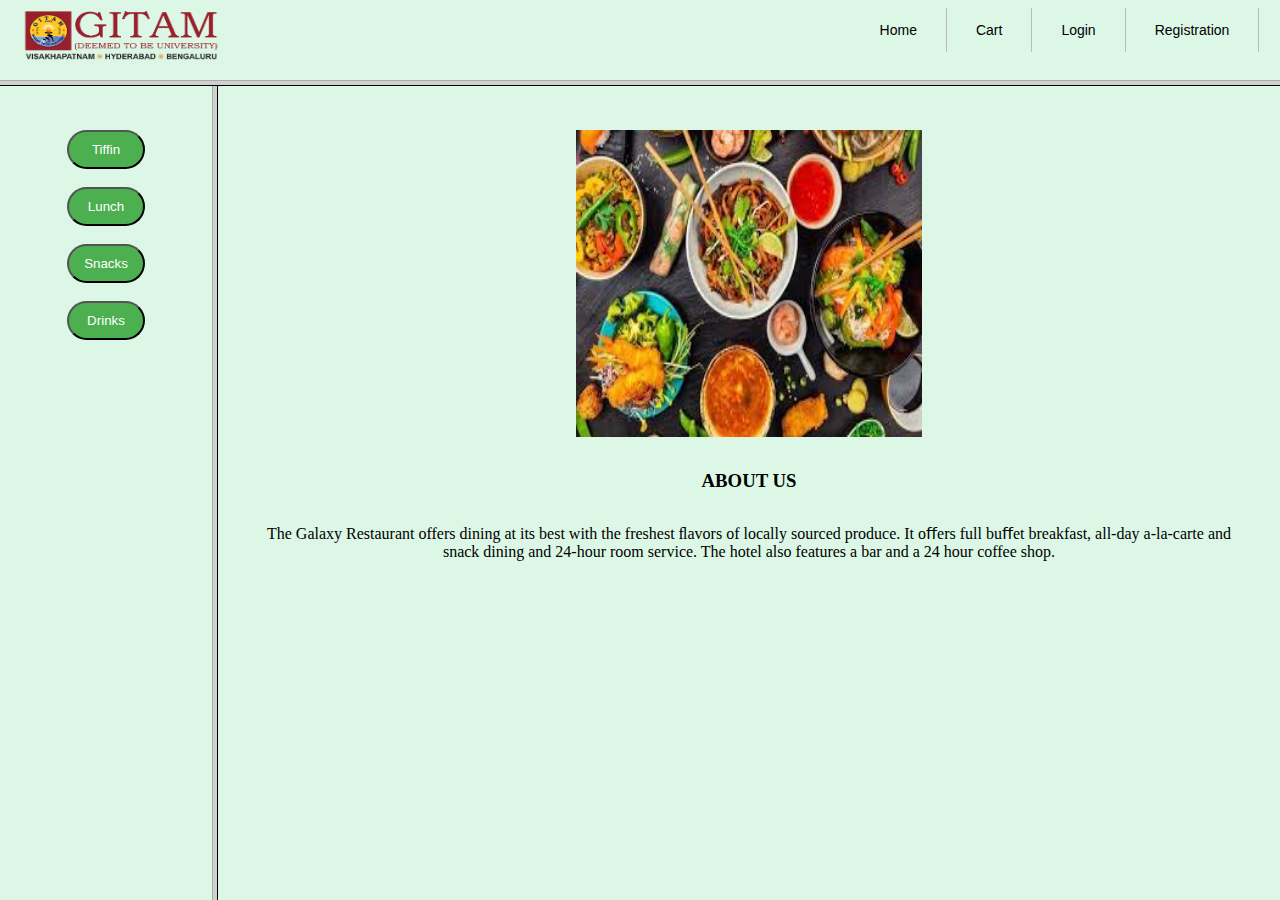
<file: index.html>
<!DOCTYPE html PUBLIC "-//W3C//DTD HTML 4.01 Frameset//EN" "http://www.w3.org/TR/html4/frameset.dtd">
<html>
<head>
<meta http-equiv="Content-Type" content="text/html; charset=ISO-8859-1">
<title>Insert title here</title>
</head>
<frameset rows="9%,91%">
    <frame src="header.html">
    <frameset cols="15%,75%">
    	<frame src = "menu.html"/>
    	<frame src = "body.html" name="body"/>
    </frameset>
</frameset>
</html>
</file>
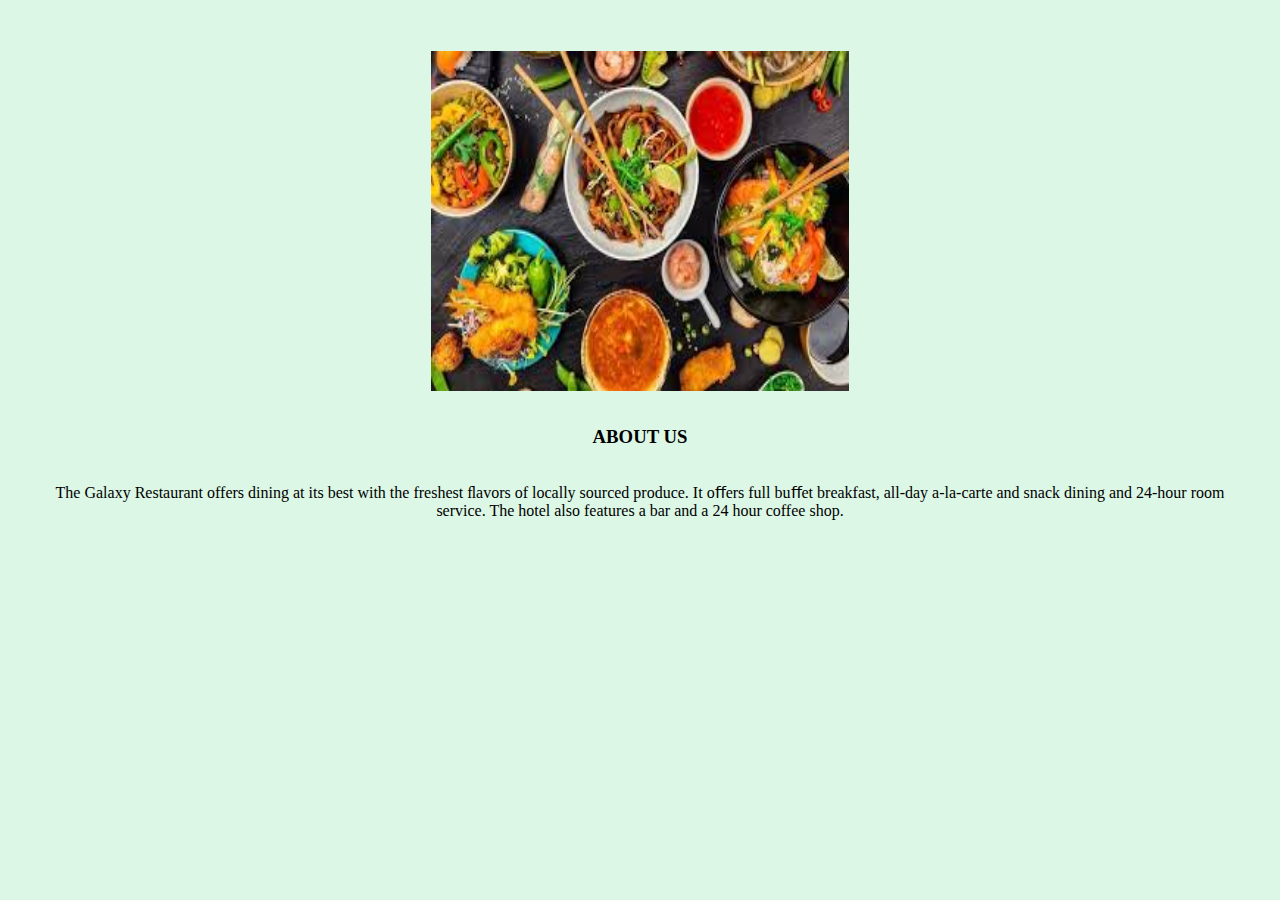
<file: body.html>
<html>
<head>
<style>
        *{
            background-color: #dcf7e6;
	    padding:0.7%;
        }
	.img{
	    width:35%;
	    height:40%;
	}
        .form{
            width: fit-content;
            /* background-color:beige; */
            font-family: Verdana, Geneva, Tahoma, sans-serif;
        }
        #btnSubmit{
            background-color: #4CAF50;
            color: white;
            padding: 10px 10px;
            width: 10%;
		border-radius: 55px;
        }

    </style>
</head>
<body>
<form action="action_page.php">
<center>
<img class="img" src="homeimg.jpg">
<h3>ABOUT US</h3>
<p>The Galaxy Restaurant offers dining at its best with the freshest ﬂavors of locally sourced produce. It oﬀers full buﬀet breakfast, all-day a-la-carte and snack dining and 24-hour room service. The hotel also features a bar and a 24 hour coffee shop.</p>
</center>
</form>
</body>
</html>
</file>
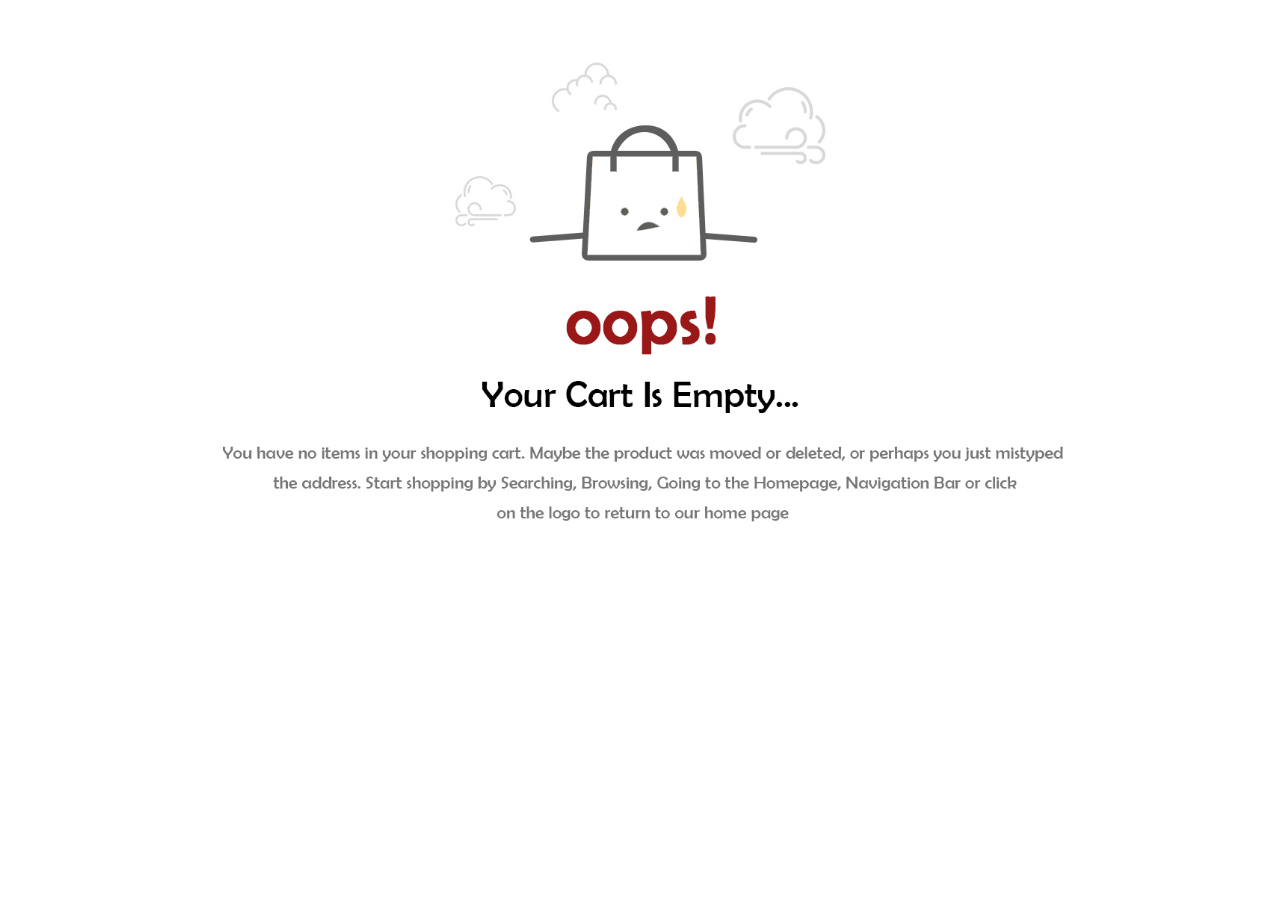
<file: cart.html>
<html>
<head>
<style>
ul.topnav {
  list-style-type: none;
  margin: 0;
  padding: 0;
  overflow: hidden;
  background-color: #dcf7e6;
  font-family: arial;
  text-align: left;
  width: 100%;
}
ul.topnav li {float: left;}
ul.topnav li a {
  display: block;
  color: black;
  text-align: center;
  padding: 14px 16px;
  text-decoration: none;
  float: left;
  font-size: 17px;
  border-right: 1px solid #bbb;
}
ul.topnav li.right {
	float: right;
}
</style>
</head>
<body>
<form action="action_page.php">
<center>
<img class="img" src="empty-cart.jpg" width="80%" heigth="70%">
</center>
</form>
</body>
</html>
</file>
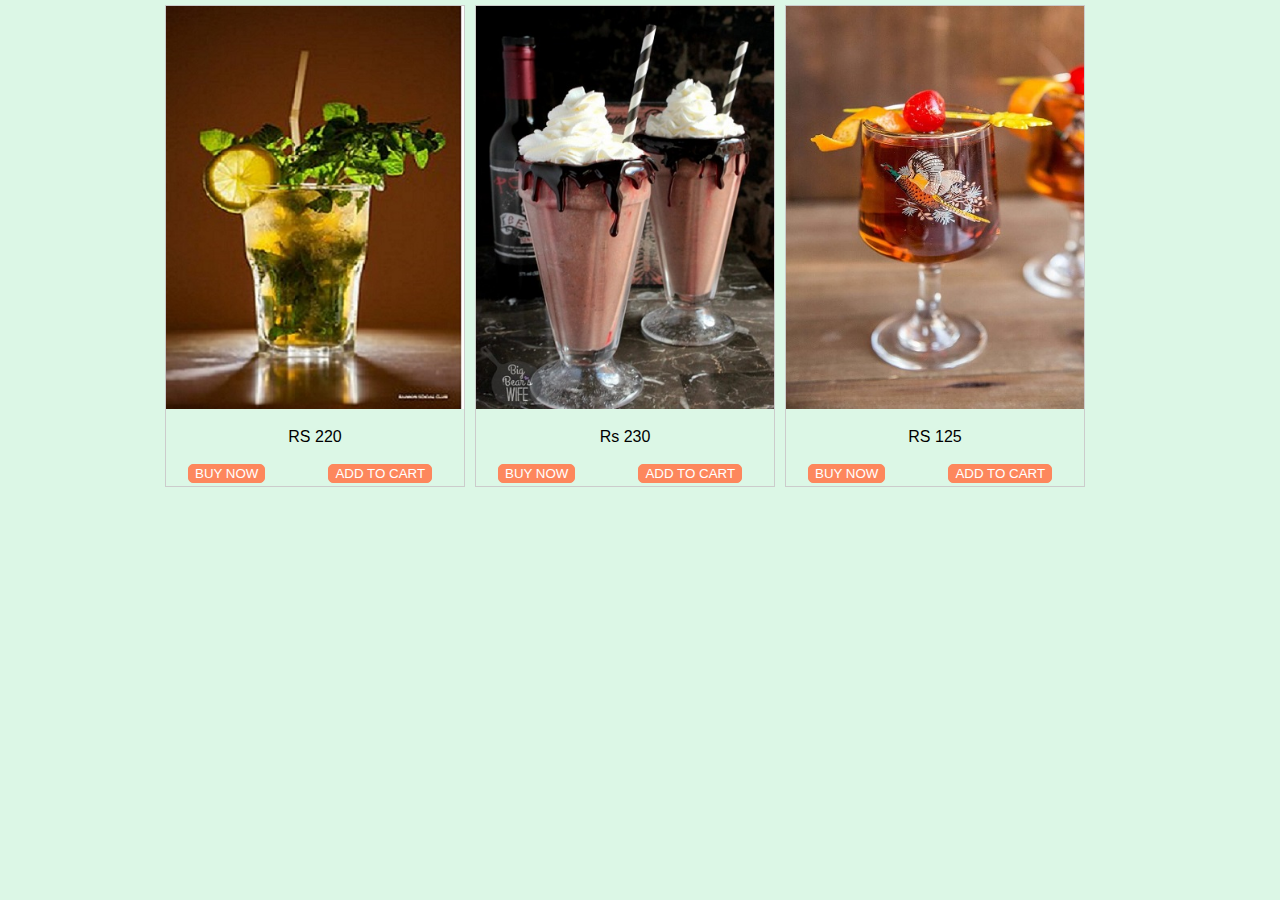
<file: drinks.html>
<!DOCTYPE html>
<html>
<head>
  <meta charset="UTF-8">
  <meta name="viewport" content="width=device-width, initial-scale=1.0">
  <title>internship</title>
<link rel="stylesheet" href="https://cdnjs.cloudflare.com/ajax/libs/font-awesome/4.7.0/css/font-awesome.min.css">
<link href='https://cdnjs.cloudflare.com/ajax/libs/font-awesome/4.0.3/css/font-awesome.css'>
<link rel="stylesheet" type="text/css" href="grid.css">
<link href="https://cdn.jsdelivr.net/npm/bootstrap@5.0.0-beta1/dist/css/bootstrap.min.css" rel="stylesheet" integrity="sha384-giJF6kkoqNQ00vy+HMDP7azOuL0xtbfIcaT9wjKHr8RbDVddVHyTfAAsrekwKmP1" crossorigin="anonymous">
    <link rel="stylesheet" href="https://maxcdn.bootstrapcdn.com/font-awesome/4.4.0/css/font-awesome.min.css">
  <link rel="stylesheet" href="https://pro.fontawesome.com/releases/v5.10.0/css/all.css" integrity="sha384-AYmEC3Yw5cVb3ZcuHtOA93w35dYTsvhLPVnYs9eStHfGJvOvKxVfELGroGkvsg+p" crossorigin="anonymous"/>
  <link rel="stylesheet" href="https://cdnjs.cloudflare.com/ajax/libs/font-awesome/4.7.0/css/font-awesome.min.css">
</head>
<body>

<div class="im">
<div class="gallery">
  <a target="_blank" href="img_5terre.jpg">
    <img src="mogito.jpg" alt="IDLY" width="100px" height="100px">
  </a>
  <div class="desc">RS 220</div>
  <div>
    <table>
      <tr>
        <td style="padding-left: 20px;">
          <button style="background-color: #FD875D;color: white;border-radius: 5px;border: 1px solid #FD875D">BUY NOW</button>
        </td>
        <td style="padding-left: 60px;">
    <button style="background-color: #FD875D;color: white;border-radius: 5px;border: 1px solid #FD875D">ADD TO CART</button>
  </td>
</tr>
</table>
</div>
</div>

<div class="gallery">
  <a target="_blank" href="img_forest.jpg">
    <img src="milkshake.jpg" alt="DOSA" width="100px" height="100px">
  </a>
  <div class="desc">Rs 230</div>
  <div>
    <table>
      <tr>
        <td style="padding-left: 20px;">
          <button style="background-color: #FD875D;color: white;border-radius: 5px;border: 1px solid #FD875D">BUY NOW</button>
        </td>
        <td style="padding-left: 60px;">
    <button style="background-color: #FD875D;color: white;border-radius: 5px;border: 1px solid #FD875D">ADD TO CART</button>
  </td>
</tr>
</table>
</div>
</div>

<div class="gallery">
  <a target="_blank" href="img_lights.jpg">
    <img src="manhattan.jpg" alt="VADA" width="100px" height="100px">
  </a>
  <div class="desc">RS 125</div>
  <div>
    <table>
      <tr>
        <td style="padding-left: 20px;">
          <button style="background-color: #FD875D;color: white;border-radius: 5px;border: 1px solid #FD875D">BUY NOW</button>
        </td>
        <td style="padding-left: 60px;">
    <button style="background-color: #FD875D;color: white;border-radius: 5px;border: 1px solid #FD875D">ADD TO CART</button>
  </td>
</tr>
</table>
</div>
</div>


</div>
</body>
</html>
</file>
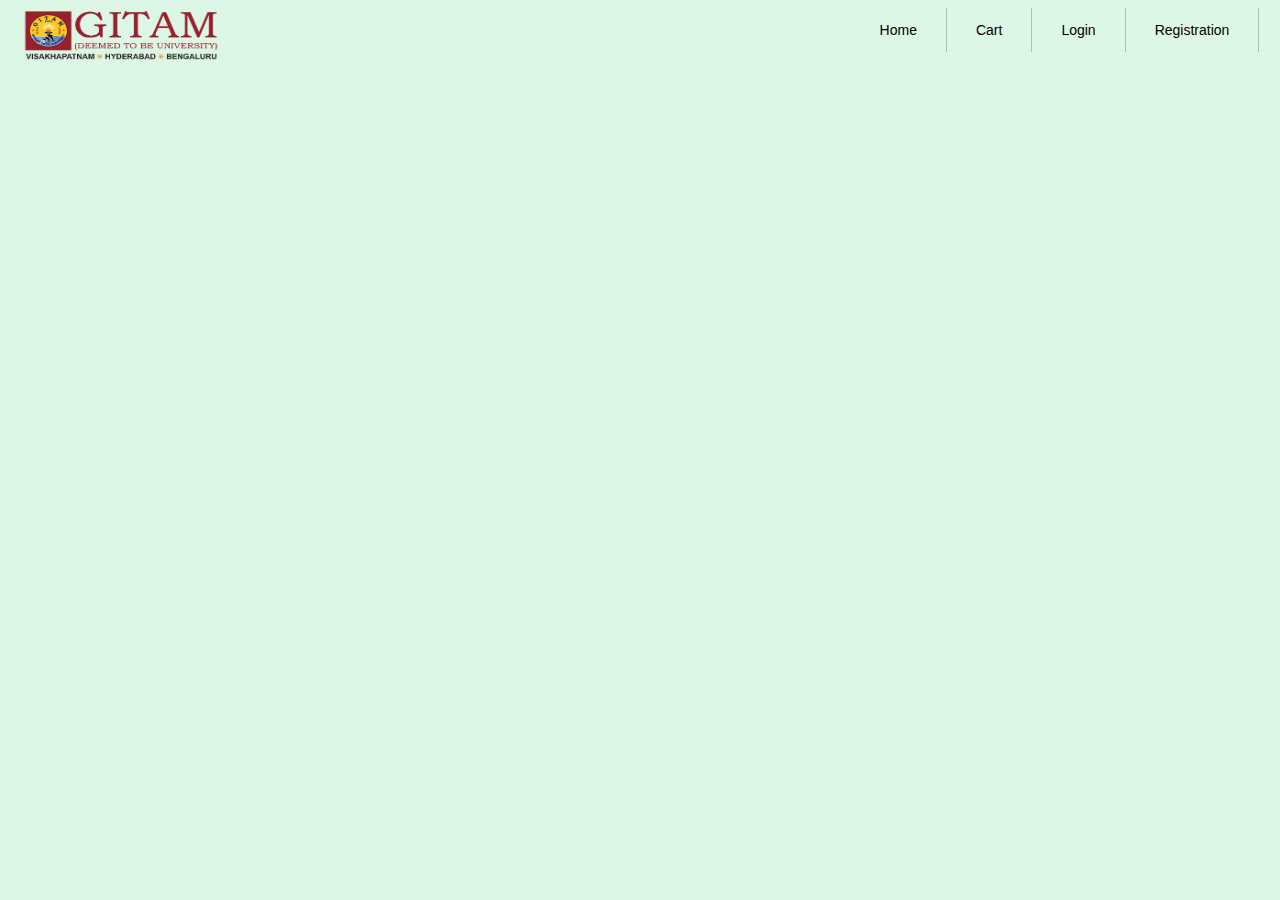
<file: header.html>
<!DOCTYPE html PUBLIC "-//W3C//DTD HTML 4.01 Frameset//EN" "http://www.w3.org/TR/html4/frameset.dtd">
<html>
<head>
<meta http-equiv="Content-Type" content="text/html; charset=ISO-8859-1">
<title>Insert title here</title>
<style>
ul.topnav {
  list-style-type: none;
  margin: 0;
  padding: 0;
  overflow: hidden;
  background-color: #dcf7e6;
  font-family: arial;
  text-align: left;
  width: 98%;
}
ul.topnav li {float: left;}
ul.topnav li a {
  display: block;
  color: black;
  text-align: center;
  padding: 14px 29px;
  text-decoration: none;
  float: left;
  font-size: 14px;
  border-right: 0.5px solid #bbb;
}
ul.topnav li.right {
	float: right;
}
</style>
</head>
<body bgcolor=#dcf7e6>
<center>
<font color="white" size="7">
<ul class="topnav">
  <li><img src="gitamlogo.png" alt="GITAM" height="55" width="200"></li>
  <li class="right" ><a href="Registration.html" target="body">Registration</a></li>
  <li class="right" ><a href="login.html" target="body">Login</a></li>
  <li class="right" ><a href="cart.html" target="body">Cart</a></li>
  <li class="right" ><a href="body.html" target="body">Home</a></li>
</ul>
</font>
</center>
</body>
</html>
</file>
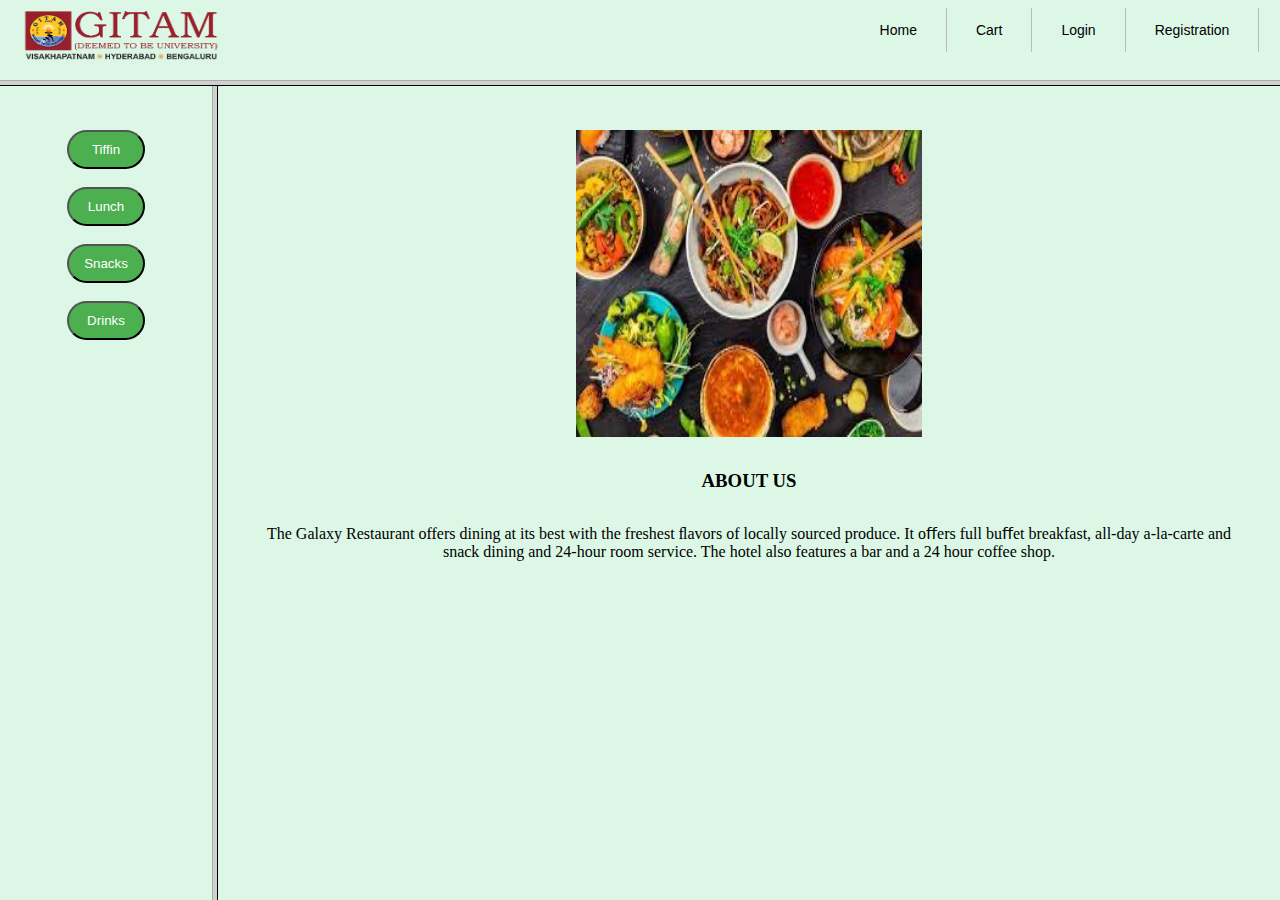
<file: layout.html>
<!DOCTYPE html PUBLIC "-//W3C//DTD HTML 4.01 Frameset//EN" "http://www.w3.org/TR/html4/frameset.dtd">
<html>
<head>
<meta http-equiv="Content-Type" content="text/html; charset=ISO-8859-1">
<title>Insert title here</title>
</head>
<frameset rows="9%,91%">
    <frame src="header.html">
    <frameset cols="15%,75%">
    	<frame src = "menu.html"/>
    	<frame src = "body.html" name="body"/>
    </frameset>
</frameset>
</html>
</file>
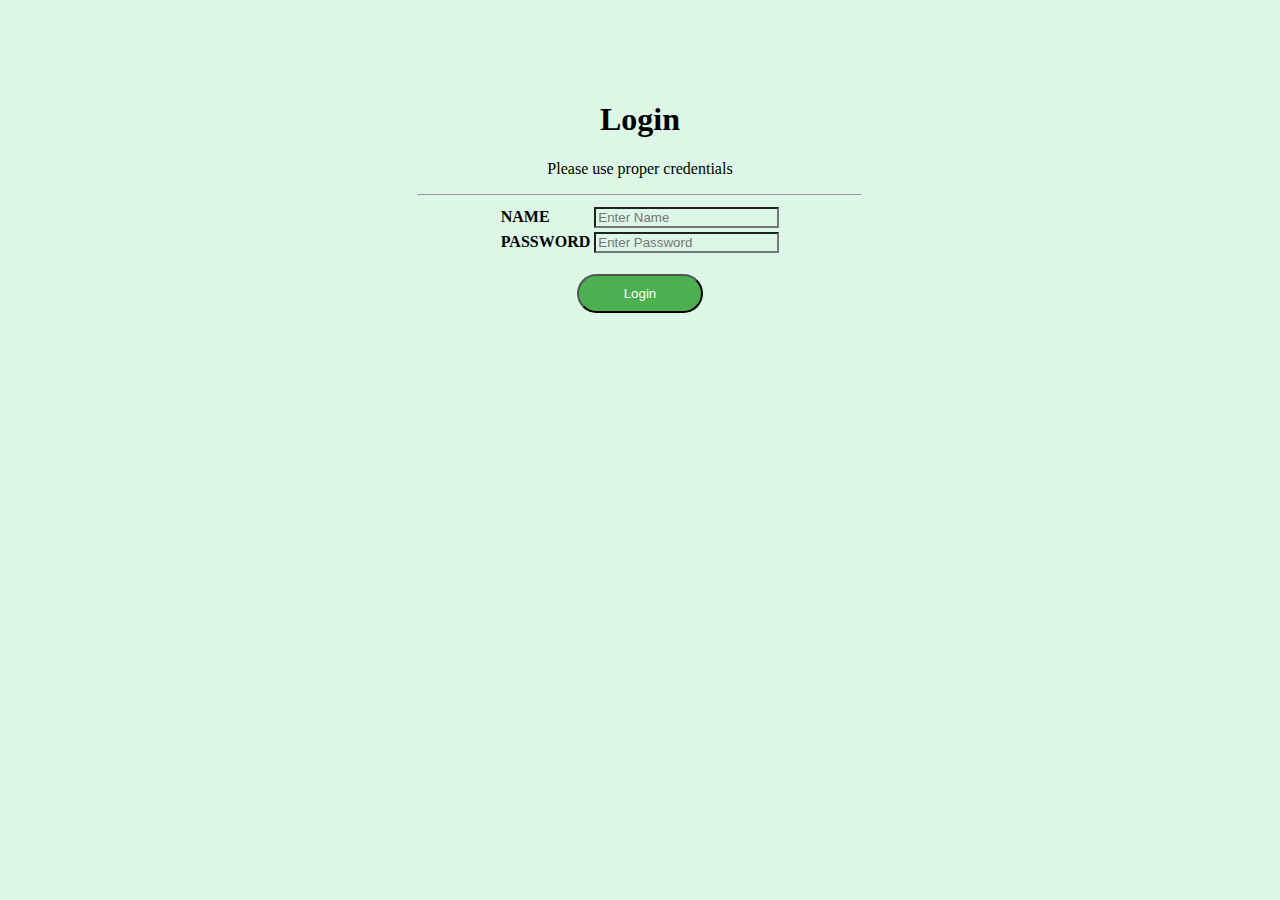
<file: login.html>
<html>
	<head>
		<title>Ravishankar</title>
		<style>
        *{
            background-color: #dcf7e6;
        }
        .form{
            width: fit-content;
            /* background-color:beige; */
            font-family: Verdana, Geneva, Tahoma, sans-serif;
        }
        #btnSubmit{
            background-color: #4CAF50;
            color: white;
            padding: 10px 10px;
            width: 10%;
		border-radius: 55px;
        }

    </style>

	</head>
	<body>
		<center>

		<form action="action_page.php">
  <div class="container">
		<br><br><br><br>
    <h1>Login</h1>
    <p>Please use proper credentials</p>
    <hr align="center" width="35%">
		<table>
		   <tbody>
		     <tr>
		       <td><label for="name"><b>NAME</b></label></td>
		       <td><input type="text" placeholder="Enter Name" name="name" id="name" required><br></td>
		     </tr>
		  </tbody>
			<tbody>
				<tr>
					<td><label for="password"><b>PASSWORD</b></label></td>
					<td><input type="password" placeholder="Enter Password" name="password" id="password" required><br></td>
				</tr>
		 </tbody>
		</table><br>
    <button id="btnSubmit" type="submit" class="registerbtn">Login</button>
  </div>
  <div class="container signin">
  </div>
</form>
</center>
	</body>
</html>
</file>
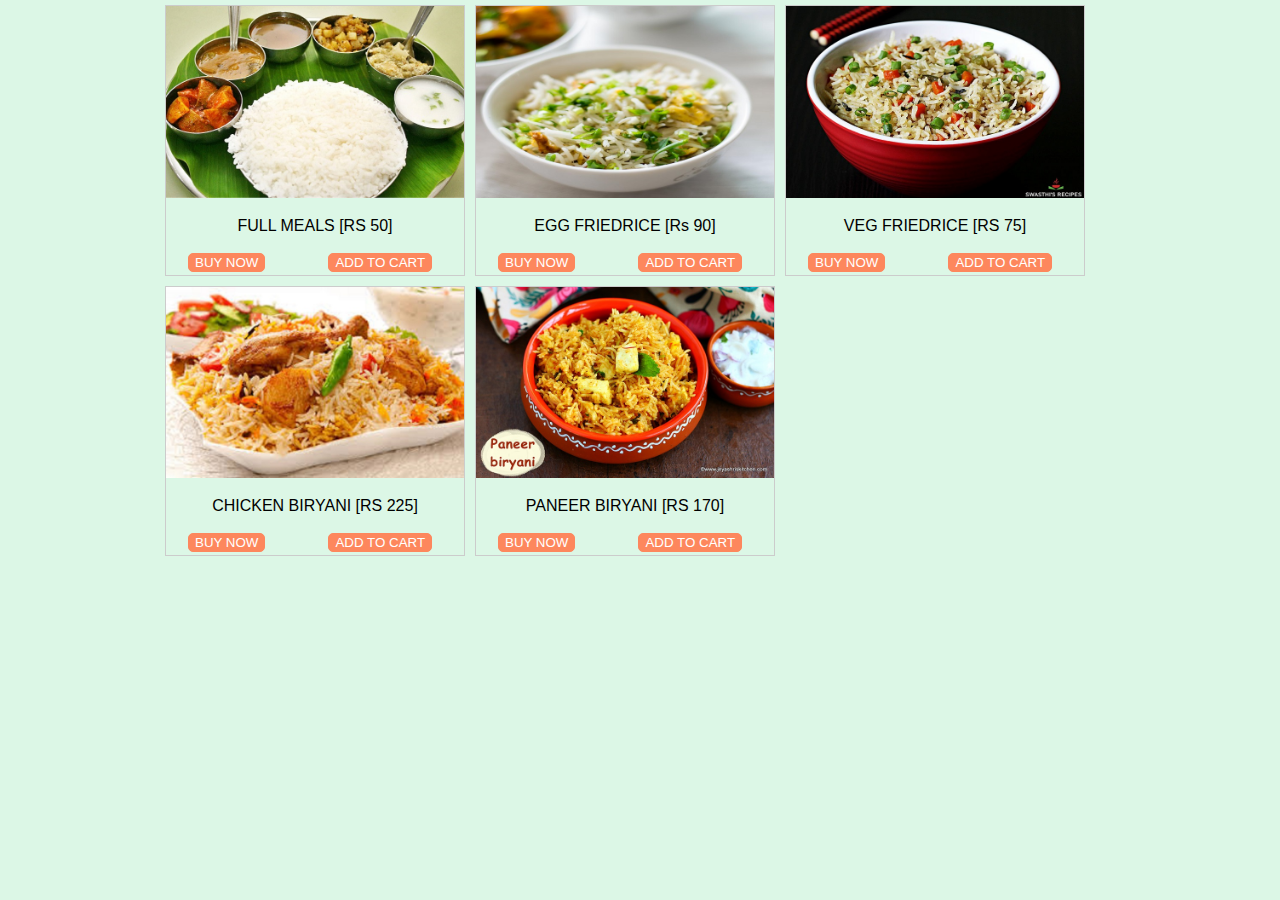
<file: lunch.html>
<!DOCTYPE html>
<html>
<head>
  <meta charset="UTF-8">
  <meta name="viewport" content="width=device-width, initial-scale=1.0">
  <title>internship</title>
<link rel="stylesheet" href="https://cdnjs.cloudflare.com/ajax/libs/font-awesome/4.7.0/css/font-awesome.min.css">
<link href='https://cdnjs.cloudflare.com/ajax/libs/font-awesome/4.0.3/css/font-awesome.css'>
<link rel="stylesheet" type="text/css" href="grid.css">
<link href="https://cdn.jsdelivr.net/npm/bootstrap@5.0.0-beta1/dist/css/bootstrap.min.css" rel="stylesheet" integrity="sha384-giJF6kkoqNQ00vy+HMDP7azOuL0xtbfIcaT9wjKHr8RbDVddVHyTfAAsrekwKmP1" crossorigin="anonymous">
    <link rel="stylesheet" href="https://maxcdn.bootstrapcdn.com/font-awesome/4.4.0/css/font-awesome.min.css">
  <link rel="stylesheet" href="https://pro.fontawesome.com/releases/v5.10.0/css/all.css" integrity="sha384-AYmEC3Yw5cVb3ZcuHtOA93w35dYTsvhLPVnYs9eStHfGJvOvKxVfELGroGkvsg+p" crossorigin="anonymous"/>
  <link rel="stylesheet" href="https://cdnjs.cloudflare.com/ajax/libs/font-awesome/4.7.0/css/font-awesome.min.css">
</head>
<body>

<div class="im">
<div class="gallery">
  <a target="_blank" href="img_5terre.jpg">
    <img src="meals.jpg" alt="MEALS" width="100px" height="100px">
  </a>
  <div class="desc">FULL MEALS [RS 50]</div>
  <div>
    <table>
      <tr>
        <td style="padding-left: 20px;">
          <button style="background-color: #FD875D;color: white;border-radius: 5px;border: 1px solid #FD875D">BUY NOW</button>
        </td>
        <td style="padding-left: 60px;">
    <button style="background-color: #FD875D;color: white;border-radius: 5px;border: 1px solid #FD875D">ADD TO CART</button>
  </td>
</tr>
</table>
</div>
</div>

<div class="gallery">
  <a target="_blank" href="img_forest.jpg">
    <img src="eggfriedrice.jpg" alt="DOSA" width="100px" height="100px">
  </a>
  <div class="desc">EGG FRIEDRICE [Rs 90]</div>
  <div>
    <table>
      <tr>
        <td style="padding-left: 20px;">
          <button style="background-color: #FD875D;color: white;border-radius: 5px;border: 1px solid #FD875D">BUY NOW</button>
        </td>
        <td style="padding-left: 60px;">
    <button style="background-color: #FD875D;color: white;border-radius: 5px;border: 1px solid #FD875D">ADD TO CART</button>
  </td>
</tr>
</table>
</div>
</div>

<div class="gallery">
  <a target="_blank" href="img_lights.jpg">
    <img src="vegfriedrice.jpg" alt="VADA" width="100px" height="100px">
  </a>
  <div class="desc">VEG FRIEDRICE [RS 75]</div>
  <div>
    <table>
      <tr>
        <td style="padding-left: 20px;">
          <button style="background-color: #FD875D;color: white;border-radius: 5px;border: 1px solid #FD875D">BUY NOW</button>
        </td>
        <td style="padding-left: 60px;">
    <button style="background-color: #FD875D;color: white;border-radius: 5px;border: 1px solid #FD875D">ADD TO CART</button>
  </td>
</tr>
</table>
</div>
</div>

<div class="gallery">
  <a target="_blank" href="img_mountains.jpg">
    <img src="cbiryani.jpg" alt="PURI" width="100px" height="100px">
  </a>
  <div class="desc">CHICKEN BIRYANI [RS 225]</div>
  <div>
    <table>
      <tr>
        <td style="padding-left: 20px;">
          <button style="background-color: #FD875D;color: white;border-radius: 5px;border: 1px solid #FD875D">BUY NOW</button>
        </td>
        <td style="padding-left: 60px;">
    <button style="background-color: #FD875D;color: white;border-radius: 5px;border: 1px solid #FD875D">ADD TO CART</button>
  </td>
</tr>
</table>
</div>
</div>
<div class="gallery">
  <a target="_blank" href="img_mountains.jpg">
    <img src="paneerbiryani.jpg" alt="MAGGI" width="600" height="400">
  </a>
  <div class="desc">PANEER BIRYANI [RS 170]</div>
  <div>
    <table>
      <tr>
        <td style="padding-left: 20px;">
          <button style="background-color: #FD875D;color: white;border-radius: 5px;border: 1px solid #FD875D">BUY NOW</button>
        </td>
        <td style="padding-left: 60px;">
    <button style="background-color: #FD875D;color: white;border-radius: 5px;border: 1px solid #FD875D">ADD TO CART</button>
  </td>
</tr>
</table>
</div>
</div>



</div>
</body>
</html>
</file>
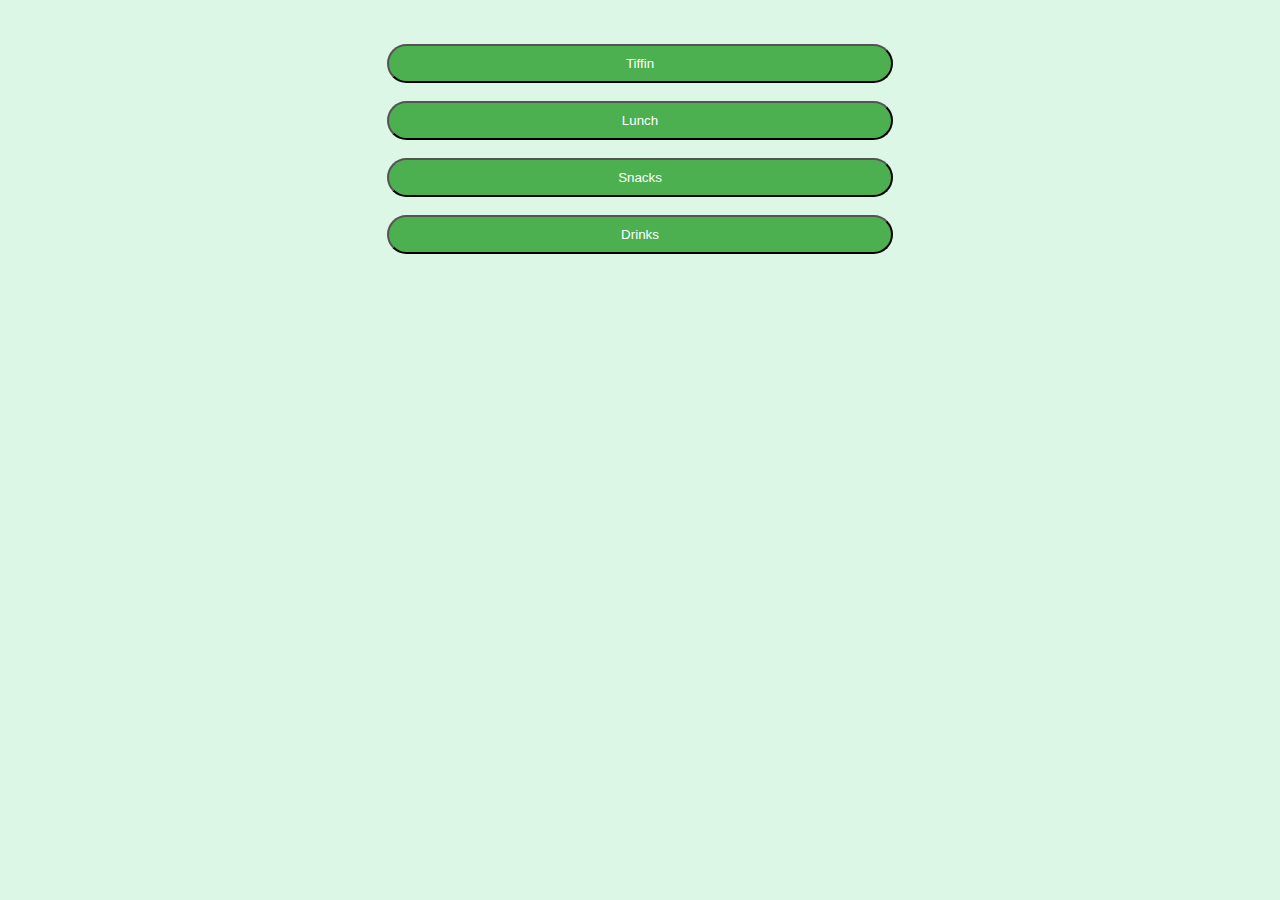
<file: menu.html>
<!DOCTYPE html PUBLIC "-//W3C//DTD HTML 4.01 Strict//EN" "http://www.w3.org/TR/html4/strict.dtd">
<html>
<head>
<meta http-equiv="Content-Type" content="text/html; charset=ISO-8859-1">
<title>Insert title here</title>
<style>
        *{
            background-color: #dcf7e6;
        }
        .form{
            width: fit-content;
            /* background-color:beige; */
            font-family: Verdana, Geneva, Tahoma, sans-serif;
        }
        #btnSubmit{
            background-color: #4CAF50;
            color: white;
            padding: 10px 10px;
            width: 40%;
		border-radius: 55px;
        }

</style>
</head>
<body bgcolor="lightyellow">
<br><br>
<center>
<a href="tiffin.html" target="body"><button id="btnSubmit" type="submit">Tiffin</button></a><br><br>
<a href="lunch.html" target="body"><button id="btnSubmit" type="submit">Lunch</button></a><br><br>
<a href="snacks.html" target="body"><button id="btnSubmit" type="submit">Snacks</button></a><br><br>
<a href="drinks.html" target="body"><button id="btnSubmit" type="submit">Drinks</button></a>
</center>
</body>
</html>
</file>
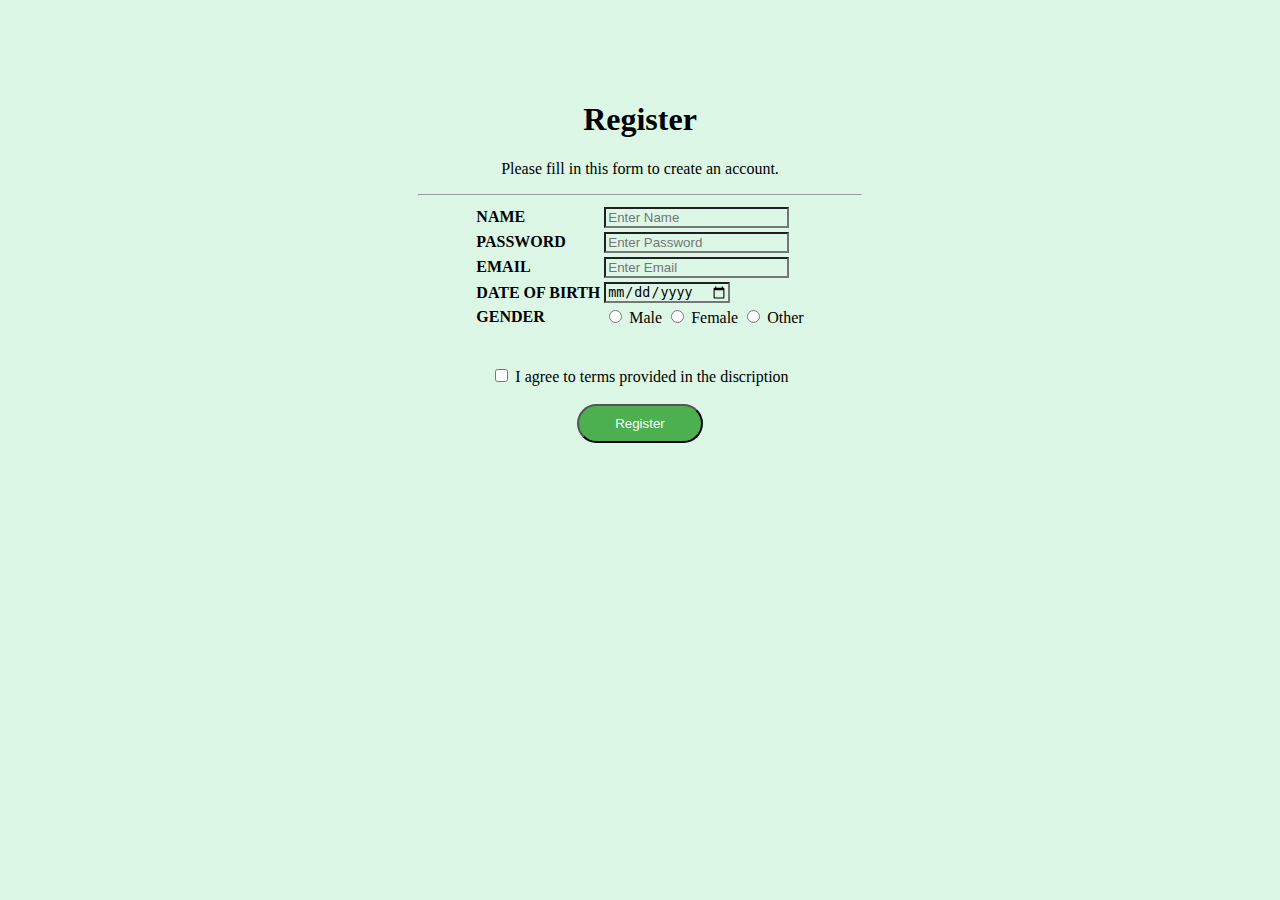
<file: Registration.html>
<html>
	<head>
		<title>Ravishankar</title>
		<style>
        *{
            background-color: #dcf7e6;
        }
        .form{
            width: fit-content;
            /* background-color:beige; */
            font-family: Verdana, Geneva, Tahoma, sans-serif;
        }
        #btnSubmit{
            background-color: #4CAF50;
            color: white;
            padding: 10px 10px;
            width: 10%;
		border-radius: 55px;
        }

    </style>

	</head>
	<body>
		<center>

		<form action="action_page.php">
  <div class="container">
		<br><br><br><br>
    <h1>Register</h1>
    <p>Please fill in this form to create an account.</p>
    <hr align="center" width="35%">
		<table>
		   <tbody>
		     <tr>
		       <td><label for="name"><b>NAME</b></label></td>
		       <td><input type="text" placeholder="Enter Name" name="name" id="name" required><br></td>
		     </tr>
		  </tbody>
			<tbody>
				<tr>
					<td><label for="password"><b>PASSWORD</b></label></td>
					<td><input type="password" placeholder="Enter Password" name="password" id="password" required><br></td>
				</tr>
		 </tbody>
		 <tbody>
			 <tr>
				 <td><label for="email"><b>EMAIL</b></label></td>
				 <td><input type="email" placeholder="Enter Email" name="email" id="email" required><br></td>
			 </tr>
		</tbody>
		<tbody>
			<tr>
				<td><label for="dateofbirth"><b>DATE OF BIRTH</b></label></td>
				<td><input type="date" placeholder="dd-mm-yyyy" name="dateofbirth" id="dateofbirth" required><br></td>
			</tr>
	 </tbody>
	 <tbody>
		 <tr>
			 <td><label for="Genter"><b>GENDER</b></label></td>
			 <td><input type="radio" id="male" name="gender" value="male">
				 		<label for="male">Male</label>
				 		<input type="radio" id="female" name="gender" value="female">
				 		<label for="female">Female</label>
				 		<input type="radio" id="other" name="gender" value="other">
				 		<label for="other">Other</label><br>
			</td>
		 </tr>
	</tbody>
		</table><br><br>
		<input type="checkbox" name="" id="accept">
            <label for="accept">I agree to terms provided in the discription</label><br><br>
    <button id="btnSubmit" type="submit" class="registerbtn">Register</button>
  </div>
  <div class="container signin">
  </div>
</form>
</center>
	</body>
</html>
</file>
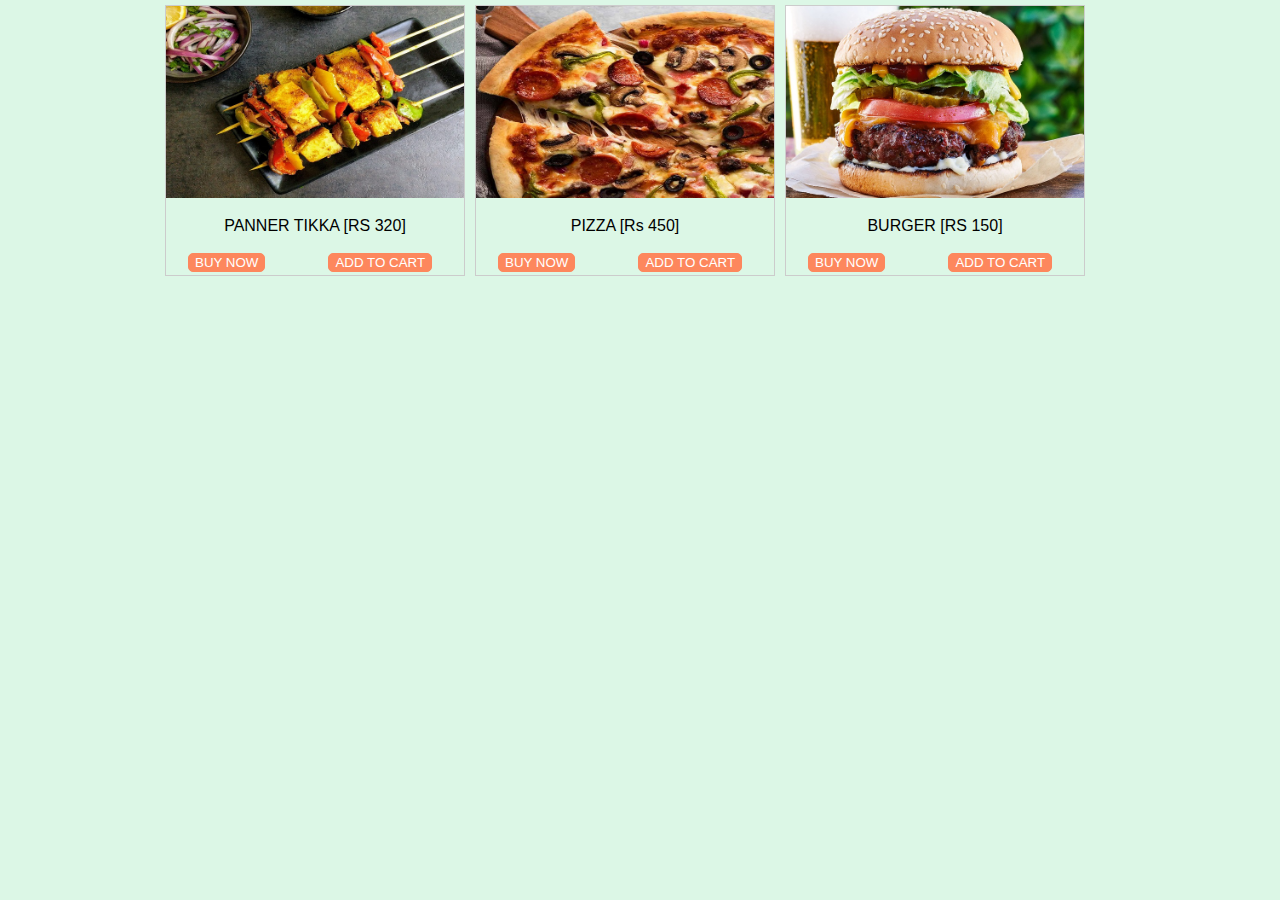
<file: snacks.html>
<!DOCTYPE html>
<html>
<head>
  <meta charset="UTF-8">
  <meta name="viewport" content="width=device-width, initial-scale=1.0">
  <title>internship</title>
<link rel="stylesheet" href="https://cdnjs.cloudflare.com/ajax/libs/font-awesome/4.7.0/css/font-awesome.min.css">
<link href='https://cdnjs.cloudflare.com/ajax/libs/font-awesome/4.0.3/css/font-awesome.css'>
<link rel="stylesheet" type="text/css" href="grid.css">
<link href="https://cdn.jsdelivr.net/npm/bootstrap@5.0.0-beta1/dist/css/bootstrap.min.css" rel="stylesheet" integrity="sha384-giJF6kkoqNQ00vy+HMDP7azOuL0xtbfIcaT9wjKHr8RbDVddVHyTfAAsrekwKmP1" crossorigin="anonymous">
    <link rel="stylesheet" href="https://maxcdn.bootstrapcdn.com/font-awesome/4.4.0/css/font-awesome.min.css">
  <link rel="stylesheet" href="https://pro.fontawesome.com/releases/v5.10.0/css/all.css" integrity="sha384-AYmEC3Yw5cVb3ZcuHtOA93w35dYTsvhLPVnYs9eStHfGJvOvKxVfELGroGkvsg+p" crossorigin="anonymous"/>
  <link rel="stylesheet" href="https://cdnjs.cloudflare.com/ajax/libs/font-awesome/4.7.0/css/font-awesome.min.css">
</head>
<body>

<div class="im">
<div class="gallery">
  <a target="_blank" href="img_5terre.jpg">
    <img src="paneertikka.jpg" alt="PannerTikka" width="100px" height="100px">
  </a>
  <div class="desc">PANNER TIKKA [RS 320]</div>
  <div>
    <table>
      <tr>
        <td style="padding-left: 20px;">
          <button style="background-color: #FD875D;color: white;border-radius: 5px;border: 1px solid #FD875D">BUY NOW</button>
        </td>
        <td style="padding-left: 60px;">
    <button style="background-color: #FD875D;color: white;border-radius: 5px;border: 1px solid #FD875D">ADD TO CART</button>
  </td>
</tr>
</table>
</div>
</div>

<div class="gallery">
  <a target="_blank" href="img_forest.jpg">
    <img src="pizza.jpg" alt="PIZZA" width="100px" height="100px">
  </a>
  <div class="desc">PIZZA [Rs 450]</div>
  <div>
    <table>
      <tr>
        <td style="padding-left: 20px;">
          <button style="background-color: #FD875D;color: white;border-radius: 5px;border: 1px solid #FD875D">BUY NOW</button>
        </td>
        <td style="padding-left: 60px;">
    <button style="background-color: #FD875D;color: white;border-radius: 5px;border: 1px solid #FD875D">ADD TO CART</button>
  </td>
</tr>
</table>
</div>
</div>

<div class="gallery">
  <a target="_blank" href="img_lights.jpg">
    <img src="burger.jpg" alt="Burger" width="100px" height="100px">
  </a>
  <div class="desc">BURGER [RS 150]</div>
  <div>
    <table>
      <tr>
        <td style="padding-left: 20px;">
          <button style="background-color: #FD875D;color: white;border-radius: 5px;border: 1px solid #FD875D">BUY NOW</button>
        </td>
        <td style="padding-left: 60px;">
    <button style="background-color: #FD875D;color: white;border-radius: 5px;border: 1px solid #FD875D">ADD TO CART</button>
  </td>
</tr>
</table>
</div>
</div>


</div>
</body>
</html>
</file>
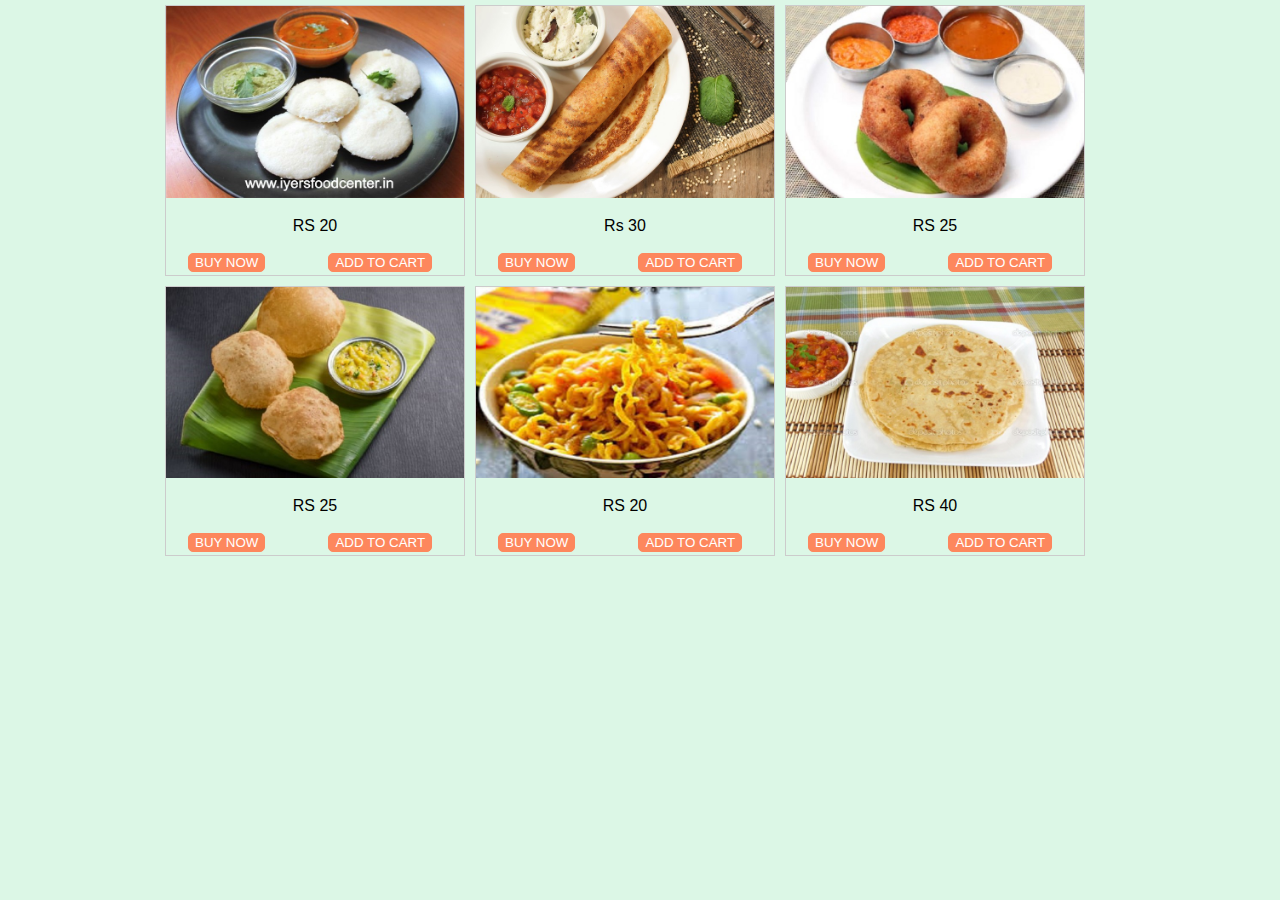
<file: tiffin.html>
<!DOCTYPE html>
<html>
<head>
  <meta charset="UTF-8">
  <meta name="viewport" content="width=device-width, initial-scale=1.0">
  <title>internship</title>
<link rel="stylesheet" href="https://cdnjs.cloudflare.com/ajax/libs/font-awesome/4.7.0/css/font-awesome.min.css">
<link href='https://cdnjs.cloudflare.com/ajax/libs/font-awesome/4.0.3/css/font-awesome.css'>
<link rel="stylesheet" type="text/css" href="grid.css">
<link href="https://cdn.jsdelivr.net/npm/bootstrap@5.0.0-beta1/dist/css/bootstrap.min.css" rel="stylesheet" integrity="sha384-giJF6kkoqNQ00vy+HMDP7azOuL0xtbfIcaT9wjKHr8RbDVddVHyTfAAsrekwKmP1" crossorigin="anonymous">
    <link rel="stylesheet" href="https://maxcdn.bootstrapcdn.com/font-awesome/4.4.0/css/font-awesome.min.css">
  <link rel="stylesheet" href="https://pro.fontawesome.com/releases/v5.10.0/css/all.css" integrity="sha384-AYmEC3Yw5cVb3ZcuHtOA93w35dYTsvhLPVnYs9eStHfGJvOvKxVfELGroGkvsg+p" crossorigin="anonymous"/>
  <link rel="stylesheet" href="https://cdnjs.cloudflare.com/ajax/libs/font-awesome/4.7.0/css/font-awesome.min.css">
</head>
<body>

<div class="im">
<div class="gallery">
  <a target="_blank" href="img_5terre.jpg">
    <img src="idly.jpg" alt="IDLY" width="100px" height="100px">
  </a>
  <div class="desc">RS 20</div>
  <div>
    <table>
      <tr>
        <td style="padding-left: 20px;">
          <button style="background-color: #FD875D;color: white;border-radius: 5px;border: 1px solid #FD875D">BUY NOW</button>
        </td>
        <td style="padding-left: 60px;">
    <button style="background-color: #FD875D;color: white;border-radius: 5px;border: 1px solid #FD875D">ADD TO CART</button>
  </td>
</tr>
</table>
</div>
</div>

<div class="gallery">
  <a target="_blank" href="img_forest.jpg">
    <img src="dosa.jpg" alt="DOSA" width="100px" height="100px">
  </a>
  <div class="desc">Rs 30</div>
  <div>
    <table>
      <tr>
        <td style="padding-left: 20px;">
          <button style="background-color: #FD875D;color: white;border-radius: 5px;border: 1px solid #FD875D">BUY NOW</button>
        </td>
        <td style="padding-left: 60px;">
    <button style="background-color: #FD875D;color: white;border-radius: 5px;border: 1px solid #FD875D">ADD TO CART</button>
  </td>
</tr>
</table>
</div>
</div>

<div class="gallery">
  <a target="_blank" href="img_lights.jpg">
    <img src="vada.jpg" alt="VADA" width="100px" height="100px">
  </a>
  <div class="desc">RS 25</div>
  <div>
    <table>
      <tr>
        <td style="padding-left: 20px;">
          <button style="background-color: #FD875D;color: white;border-radius: 5px;border: 1px solid #FD875D">BUY NOW</button>
        </td>
        <td style="padding-left: 60px;">
    <button style="background-color: #FD875D;color: white;border-radius: 5px;border: 1px solid #FD875D">ADD TO CART</button>
  </td>
</tr>
</table>
</div>
</div>

<div class="gallery">
  <a target="_blank" href="img_mountains.jpg">
    <img src="puri.jpg" alt="PURI" width="100px" height="100px">
  </a>
  <div class="desc">RS 25</div>
  <div>
    <table>
      <tr>
        <td style="padding-left: 20px;">
          <button style="background-color: #FD875D;color: white;border-radius: 5px;border: 1px solid #FD875D">BUY NOW</button>
        </td>
        <td style="padding-left: 60px;">
    <button style="background-color: #FD875D;color: white;border-radius: 5px;border: 1px solid #FD875D">ADD TO CART</button>
  </td>
</tr>
</table>
</div>
</div>
<div class="gallery">
  <a target="_blank" href="img_mountains.jpg">
    <img src="maggi.jpg" alt="MAGGI" width="600" height="400">
  </a>
  <div class="desc">RS 20</div>
  <div>
    <table>
      <tr>
        <td style="padding-left: 20px;">
          <button style="background-color: #FD875D;color: white;border-radius: 5px;border: 1px solid #FD875D">BUY NOW</button>
        </td>
        <td style="padding-left: 60px;">
    <button style="background-color: #FD875D;color: white;border-radius: 5px;border: 1px solid #FD875D">ADD TO CART</button>
  </td>
</tr>
</table>
</div>
</div>
<div class="gallery">
  <a target="_blank" href="img_mountains.jpg">
    <img src="chapati.jpg" alt="CHAPATHI" width="600" height="400">
  </a>
  <div class="desc">RS 40</div>
  <div>
    <table>
      <tr>
        <td style="padding-left: 20px;">
          <button style="background-color: #FD875D;color: white;border-radius: 5px;border: 1px solid #FD875D">BUY NOW</button>
        </td>
        <td style="padding-left: 60px;">
    <button style="background-color: #FD875D;color: white;border-radius: 5px;border: 1px solid #FD875D">ADD TO CART</button>
  </td>
</tr>
</table>
</div>
</div>

</div>
</body>
</html>
</file>
<file: grid.css>
* {box-sizing: border-box;
}
*{
            background-color: #dcf7e6;
}
body {
  background-color: #dcf7e6;
  margin: 0;
  font-family: Arial, Helvetica, sans-serif;
}

.topnav {
  overflow: hidden;
  background-color: #202B67;
  padding-left: 80px;
}

.topnav a {
  float: left;
  display: block;
  color: white;
  text-align: center;
  padding: 14px 16px;
  text-decoration: none;
  font-size: 17px;
}

.topnav a:hover {
  color: orange;
}
.icons{
  float: right;
  padding-right: 80px;
}
.btn{
  padding-left: 850px;
  padding-top: 50px;
}

.button{
  float: right;
  color: #FD875D;
  font-size: 15px;
  padding: 10px 25px;
  position: relative;
  background-color:transparent;
  border: 1px solid #FD875D;
  border-radius: 20px;
  outline: none;
  cursor: pointer;
}

.search-container {
  float: left;
  padding-left: 115px;
}
.search-container .btn2{
  background-color: blue;
  color: white;
}
.search-container .form2{
    padding-left: 120px;
}

input[type=text] {
  float: left;
  padding: 6px;
  margin-top: 8px;
  font-size: 17px;
  border-radius: 15px;
  border: none;
}

@media screen and (max-width: 600px) {
  .topnav .search-container {
    float: none;
  }
  .topnav a, .topnav input[type=text],.search-container button {
    float: none;
    display: block;
    text-align: left;
    width: 100%;
    margin: 0;
    padding: 14px;
  }
  .topnav input[type=text] {
    border: 1px solid #ccc;
  }
}
.col-3{
  padding-top: 20px;
}

div.gallery {
  margin: 5px;
  border: 1px solid #ccc;
  float: left;
  width: 300px;
}

div.gallery:hover {
  border: 1px solid #777;
}

div.gallery img {
  width: 100%;
  height: auto;
}

div.desc {
  padding: 15px;
  text-align: center;
}
div.im{
  padding-left: 160px;
}
</file>
